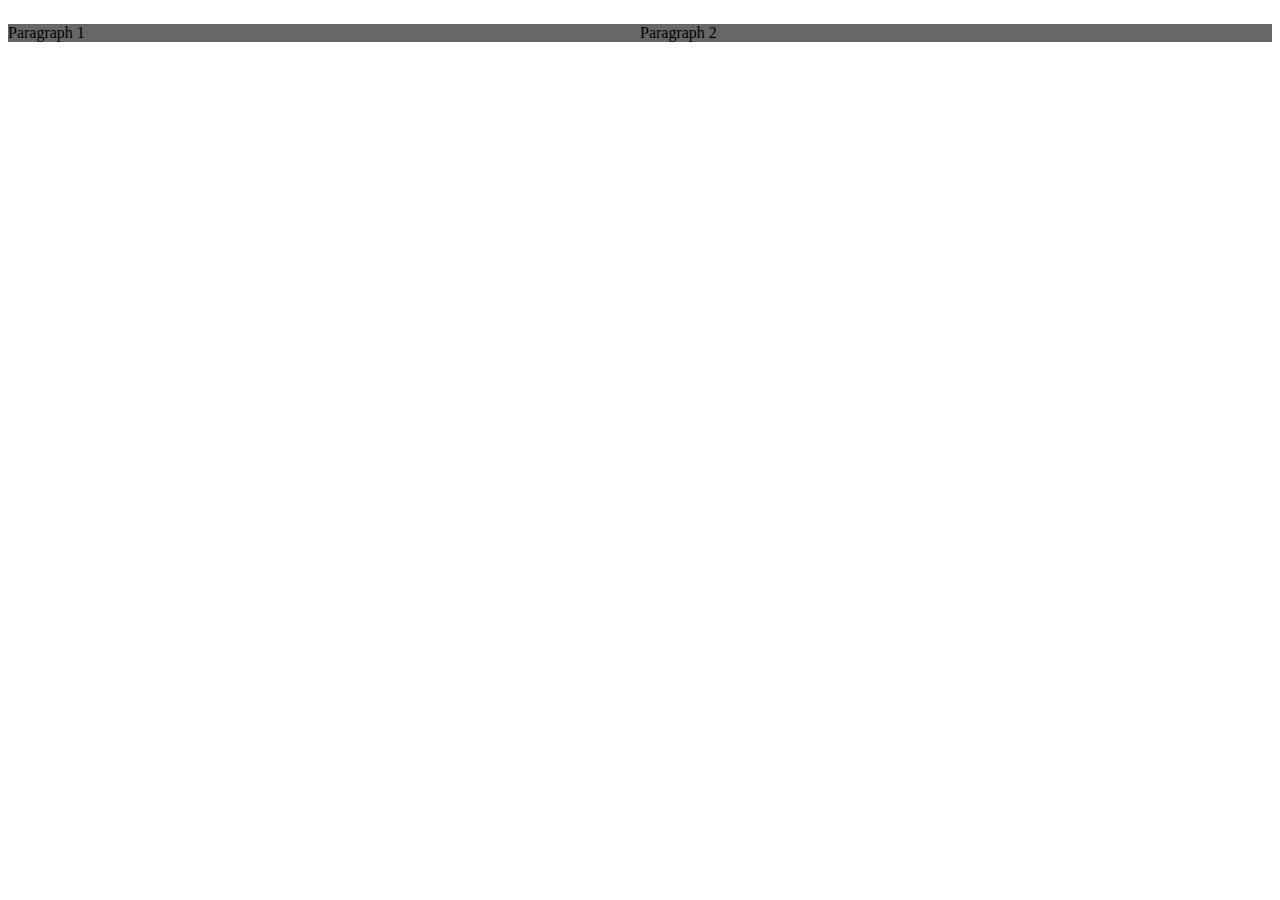
<file: 1/index.html>
<!DOCTYPE html>
<html>
	<head>
		<title>Excercise 1</title>
		<link rel="stylesheet" type="text/css" href="styles.css">
	</head>
	<body>
	<div class="container">
		<p>Paragraph 1</p>
		<p>Paragraph 2</p>
	</div>
		

	</body>
</html>
</file>
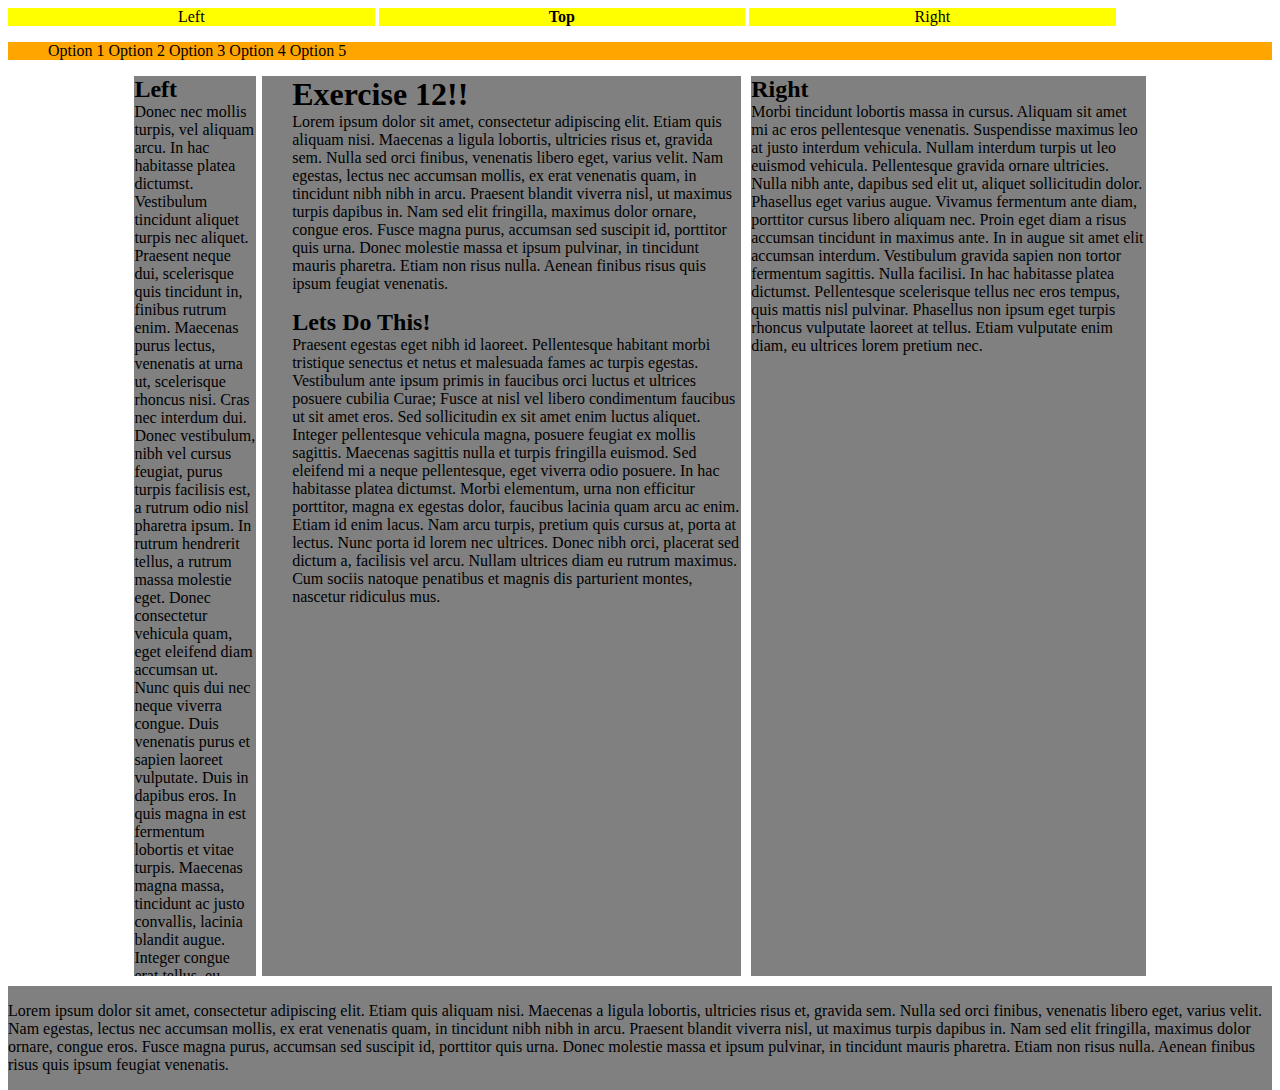
<file: 12/index.html>
<!DOCTYPE html>
<html>
	<head>
		<title>Exercise 12</title>
		<link rel="stylesheet" type="text/css" href="styles.css">
	</head>
	<body>

		<input type="radio" name="menu" id="radioLeft" /><label for="radioLeft">Left</label>
		<input type="radio" name="menu" id="radioTop" checked="checked"/><label for="radioTop">Top</label>
		<input type="radio" name="menu" id="radioRight" /><label for="radioRight">Right</label>

		
		<nav>
			<ul>
				<li class="upper-menu">Option 1
					<ul class="lower-menu">
						<li>SubMenu11</li>
						<li>Submenu12</li>
						<li>Submenu13</li>
						<li>Submenu14</li>
						<li>Submenu15</li>
					</ul>
				</li>
				<li class="upper-menu">Option 2
					<ul class="lower-menu">
						<li>Submenu21</li>
						<li>Submenu22</li>
						<li>Submenu23</li>
						<li>Submenu24</li>
						<li>Submenu25</li>
					</ul>
				</li>
				<li class="upper-menu">Option 3
					<ul class="lower-menu">
						<li><a href="#">Submenu31</a></li>
						<li><a href="#">Submenu32</a></li>
						<li><a href="#">Submenu33</a></li>
						<li><a href="#">Submenu34</a></li>
						<li><a href="#">Submenu35</a></li>
					</ul>
				</li>
				<li class="upper-menu">Option 4
					<ul class="lower-menu">
						<li>Submenu41</li>
						<li>Submenu42</li>
						<li>Submenu43</li>
						<li>Submenu44</li>
						<li>Submenu45</li>
					</ul>
				</li>
				<li class="upper-menu">Option 5
					<ul class="lower-menu">
						<li>Submenu51</li>
						<li>Submenu52</li>
						<li>Submenu53</li>
						<li>Submenu54</li>
						<li>Submenu55</li>
					</ul>
				</li>
			</ul>
		</nav>

		
		<div class="wrapper">
			<div class="container">
				<main>
					<form>
						<h1>Exercise 12!!</h1>
						<p>
							Lorem ipsum dolor sit amet, consectetur adipiscing elit. Etiam quis aliquam nisi. Maecenas a ligula lobortis, ultricies risus et, gravida sem. Nulla sed orci finibus, venenatis libero eget, varius velit. Nam egestas, lectus nec accumsan mollis, ex erat venenatis quam, in tincidunt nibh nibh in arcu. Praesent blandit viverra nisl, ut maximus turpis dapibus in. Nam sed elit fringilla, maximus dolor ornare, congue eros. Fusce magna purus, accumsan sed suscipit id, porttitor quis urna. Donec molestie massa et ipsum pulvinar, in tincidunt mauris pharetra. Etiam non risus nulla. Aenean finibus risus quis ipsum feugiat venenatis.
						</p>
						<h2>Lets Do <span class="pop">T</span><span class="pop">h</span><span class="pop">i</span><span class="pop">s!</span></h2>
						<p>
							Praesent egestas eget nibh id laoreet. Pellentesque habitant morbi tristique senectus et netus et malesuada fames ac turpis egestas. Vestibulum ante ipsum primis in faucibus orci luctus et ultrices posuere cubilia Curae; Fusce at nisl vel libero condimentum faucibus ut sit amet eros. Sed sollicitudin ex sit amet enim luctus aliquet. Integer pellentesque vehicula magna, posuere feugiat ex mollis sagittis. Maecenas sagittis nulla et turpis fringilla euismod. Sed eleifend mi a neque pellentesque, eget viverra odio posuere. In hac habitasse platea dictumst. Morbi elementum, urna non efficitur porttitor, magna ex egestas dolor, faucibus lacinia quam arcu ac enim. Etiam id enim lacus. Nam arcu turpis, pretium quis cursus at, porta at lectus. Nunc porta id lorem nec ultrices. Donec nibh orci, placerat sed dictum a, facilisis vel arcu. Nullam ultrices diam eu rutrum maximus. Cum sociis natoque penatibus et magnis dis parturient montes, nascetur ridiculus mus.
						</p>
					</form>
				</main>
				<aside>
					<h2>Left</h2>
					<p>
						Donec nec mollis turpis, vel aliquam arcu. In hac habitasse platea dictumst. Vestibulum tincidunt aliquet turpis nec aliquet. Praesent neque dui, scelerisque quis tincidunt in, finibus rutrum enim. Maecenas purus lectus, venenatis at urna ut, scelerisque rhoncus nisi. Cras nec interdum dui. Donec vestibulum, nibh vel cursus feugiat, purus turpis facilisis est, a rutrum odio nisl pharetra ipsum. In rutrum hendrerit tellus, a rutrum massa molestie eget. Donec consectetur vehicula quam, eget eleifend diam accumsan ut. Nunc quis dui nec neque viverra congue. Duis venenatis purus et sapien laoreet vulputate. Duis in dapibus eros. In quis magna in est fermentum lobortis et vitae turpis. Maecenas magna massa, tincidunt ac justo convallis, lacinia blandit augue. Integer congue erat tellus, eu interdum leo pharetra semper.
					</p>
				</aside>
			</div>

			<aside>
				<h2>Right</h2>
				<p>
					Morbi tincidunt lobortis massa in cursus. Aliquam sit amet mi ac eros pellentesque venenatis. Suspendisse maximus leo at justo interdum vehicula. Nullam interdum turpis ut leo euismod vehicula. Pellentesque gravida ornare ultricies. Nulla nibh ante, dapibus sed elit ut, aliquet sollicitudin dolor. Phasellus eget varius augue. Vivamus fermentum ante diam, porttitor cursus libero aliquam nec. Proin eget diam a risus accumsan tincidunt in maximus ante. In in augue sit amet elit accumsan interdum. Vestibulum gravida sapien non tortor fermentum sagittis. Nulla facilisi. In hac habitasse platea dictumst. Pellentesque scelerisque tellus nec eros tempus, quis mattis nisl pulvinar. Phasellus non ipsum eget turpis rhoncus vulputate laoreet at tellus. Etiam vulputate enim diam, eu ultrices lorem pretium nec.
				</p>
			</aside>
		</div>

		<footer>
			<p>
				Lorem ipsum dolor sit amet, consectetur adipiscing elit. Etiam quis aliquam nisi. Maecenas a ligula lobortis, ultricies risus et, gravida sem. Nulla sed orci finibus, venenatis libero eget, varius velit. Nam egestas, lectus nec accumsan mollis, ex erat venenatis quam, in tincidunt nibh nibh in arcu. Praesent blandit viverra nisl, ut maximus turpis dapibus in. Nam sed elit fringilla, maximus dolor ornare, congue eros. Fusce magna purus, accumsan sed suscipit id, porttitor quis urna. Donec molestie massa et ipsum pulvinar, in tincidunt mauris pharetra. Etiam non risus nulla. Aenean finibus risus quis ipsum feugiat venenatis.
			</p>
		</footer>

	</body>
</html>
</file>
<file: 1/styles.css>
.container {
	display: flex;
}

.container p {
	background-color: #666;
	flex: 1 1 100px;
}
</file>
<file: 12/styles.css>
html {
	height: 100%;
}

body {
	height: 100%;
}

h1, h2, h3, h4, h5, h6 {
	margin: 0;
	padding: 0;
}

*::selection {
	background-color: orange;
}

h1 + p, h2 + p, h3 + p, h4 + p, h5 + p, h6 + p {
	margin-top: 0;
	padding-top: 0;
}

nav {
	background-color: orange;

}



.upper-menu {
	display: inline;
	position: relative;
}

.lower-menu {
	display: none;
	background-color: yellow;
	position: absolute;
	left: 1px;
	padding: 0px;
	margin: 0px;
	text-align: center;
}

.lower-menu li {
	display: block;
	list-style: none;
}

.upper-menu:hover > .lower-menu{
	display: block;
}

.wrapper {
	width: 80%;
	height: 100%;
	margin: 0 auto;
}

input[type="radio"] {
	display: none;
}

input[type="radio"]+label {
	display: inline-block;
	cursor: pointer;
	background-color: yellow;
	width:29%;
	margin: 0 auto;
	text-align: center;
}

input[type="radio"]:checked+label {
	font-weight:bold;
}

input[id="radioLeft"]:checked ~ nav{
	float: left;
	width: 15%;
	margin-top: 10px;
}

input[id="radioLeft"]:checked ~ nav .upper-menu{
	display: block;
}

input[id="radioLeft"]:checked ~ nav .upper-menu .lower-menu{
	left: 100%;
	margin-top: -1em;
}

input[id="radioLeft"]:checked ~ .wrapper{
	float: left;
	margin-top: 10px;
	margin-left: 10px;
}

input[id="radioRight"]:checked ~ nav{
	float: right;
	width: 15%;
	margin-top: 10px;
}

input[id="radioRight"]:checked ~ nav .upper-menu{
	display: block;
}

input[id="radioRight"]:checked ~ nav .upper-menu .lower-menu{
	left: -70%;
	margin-top: -1em;
}

input[id="radioRight"]:checked ~ .wrapper{
	float: right;
	margin-top: 10px;
	margin-right: 10px;
}


.container {
	float: left;
	width: 60%;
	height: 100%;
}

.container main {
	box-sizing: border-box;
	float: right;
	width: 79%;
	background-color: gray;
	padding-left: 5%;
	margin-left: 1%;
	height: 100%;
}

.container aside {
	box-sizing: border-box;
	float: left;
	background-color: gray;
	width: 20%;
	height: 100%;
	overflow: hidden;
}

.container + aside {
	float: left;
	background-color: gray;
	width: 39%;
	margin-left: 1%;
	height: 100%;
}

footer {
	float: left;
	width: 100%;
	margin-top: 10px;
	clear: both;
	background-color: gray;
}


ul li:last-child a:hover {
	display: inline-block;
	color: green;
	-webkit-animation: wobble .5s ease-in-out infinite;
	animation: wobble .5s ease-in-out infinite;
}

.pop:hover {
	display: inline-block;
	color: red;
	-webkit-transform: scale(2);
	transform: scale(2);
}


@-webkit-keyframes wobble { 
	33% { 
		-webkit-transform:rotate(2deg); 
	} 
	66% { 
		-webkit-transform:rotate(-2deg); 
	} 
}

@keyframes wobble { 
	33% { 
		transform:rotate(2deg); 
	} 
	66% { 
		transform:rotate(-2deg); 
	} 
}
</file>
